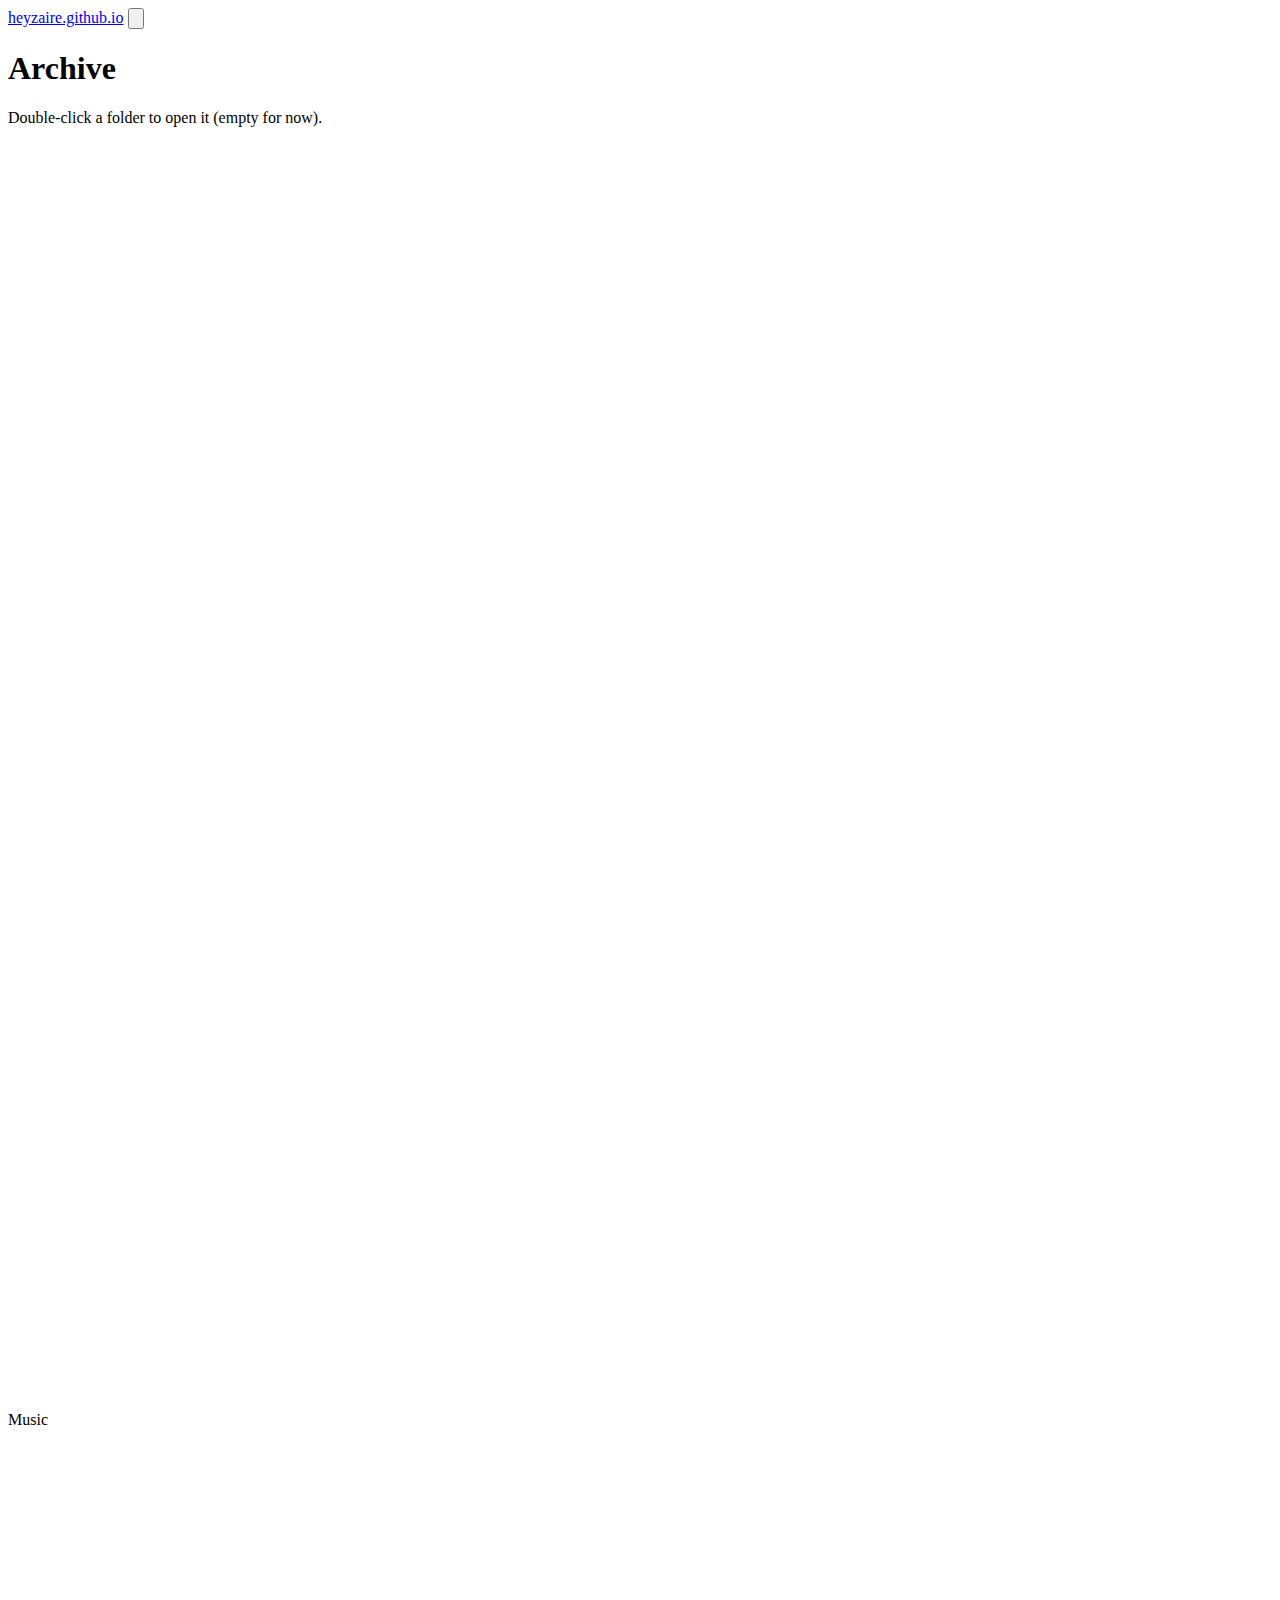
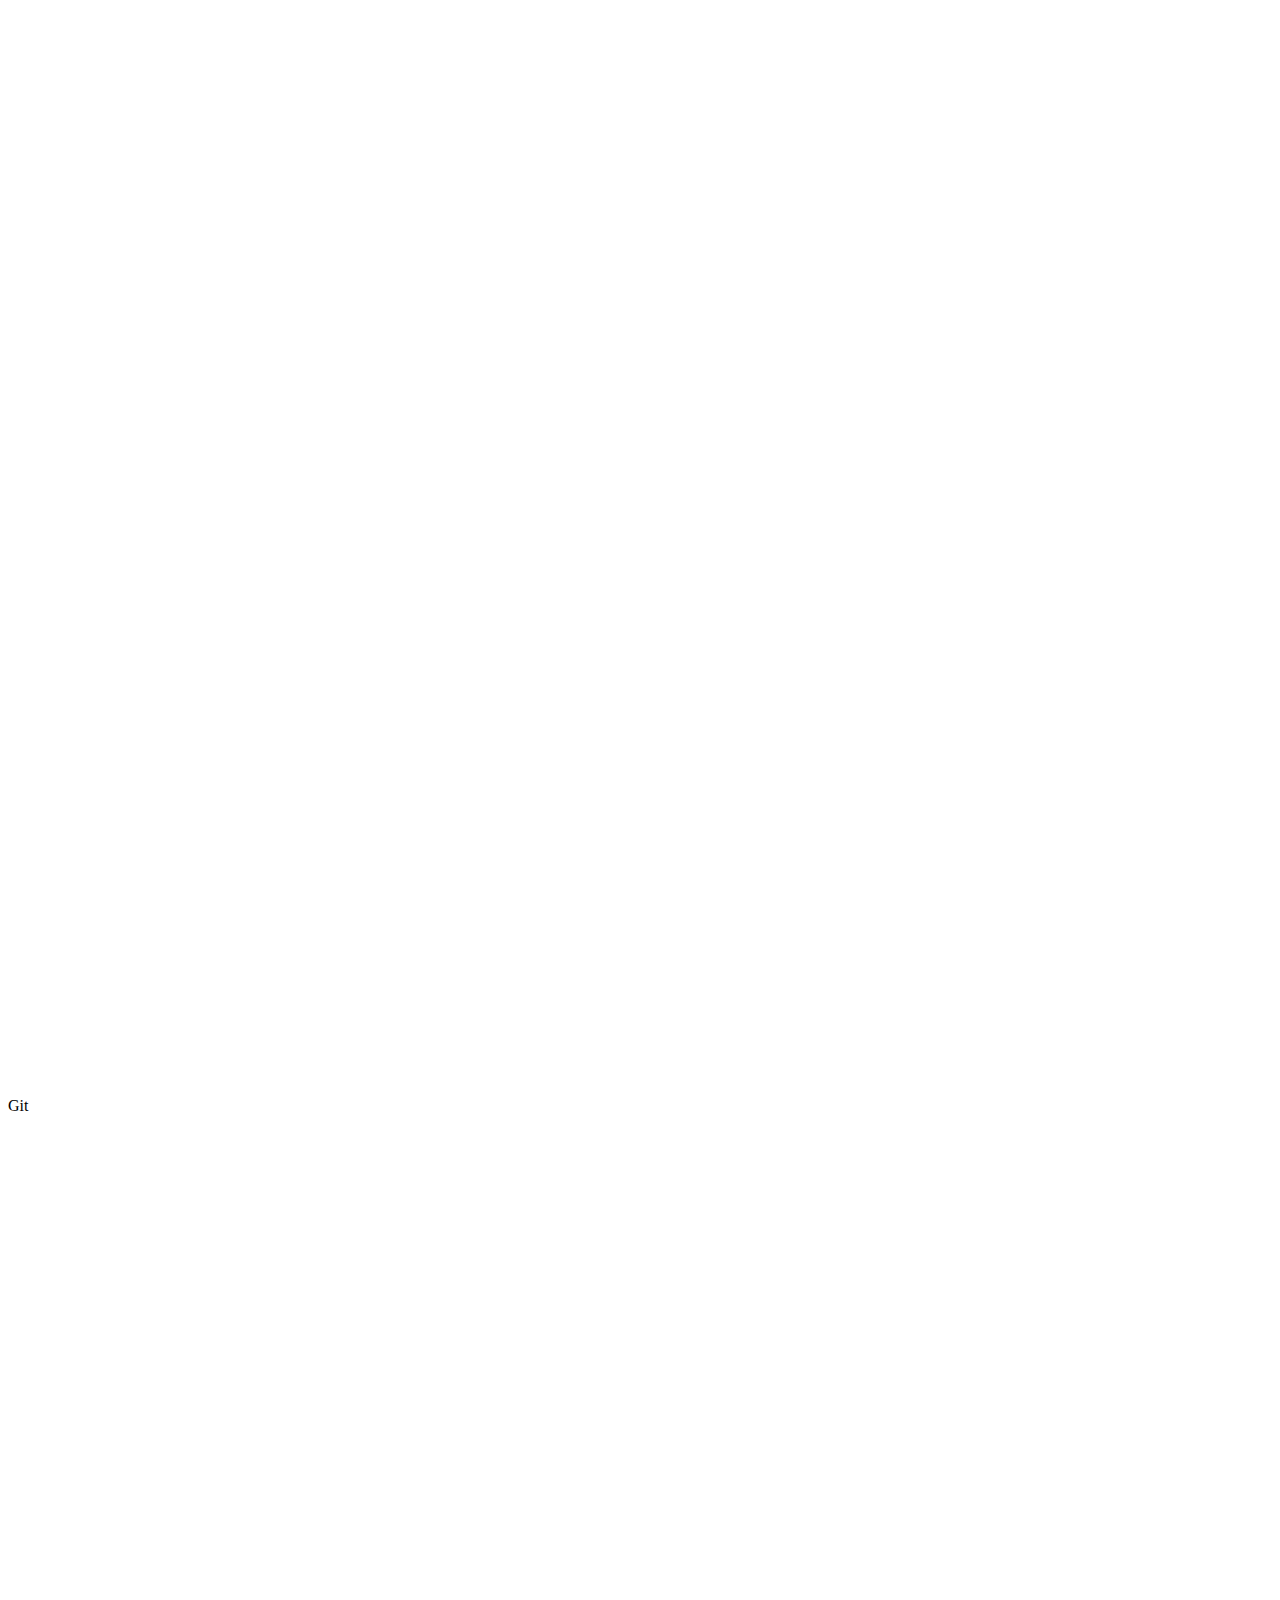
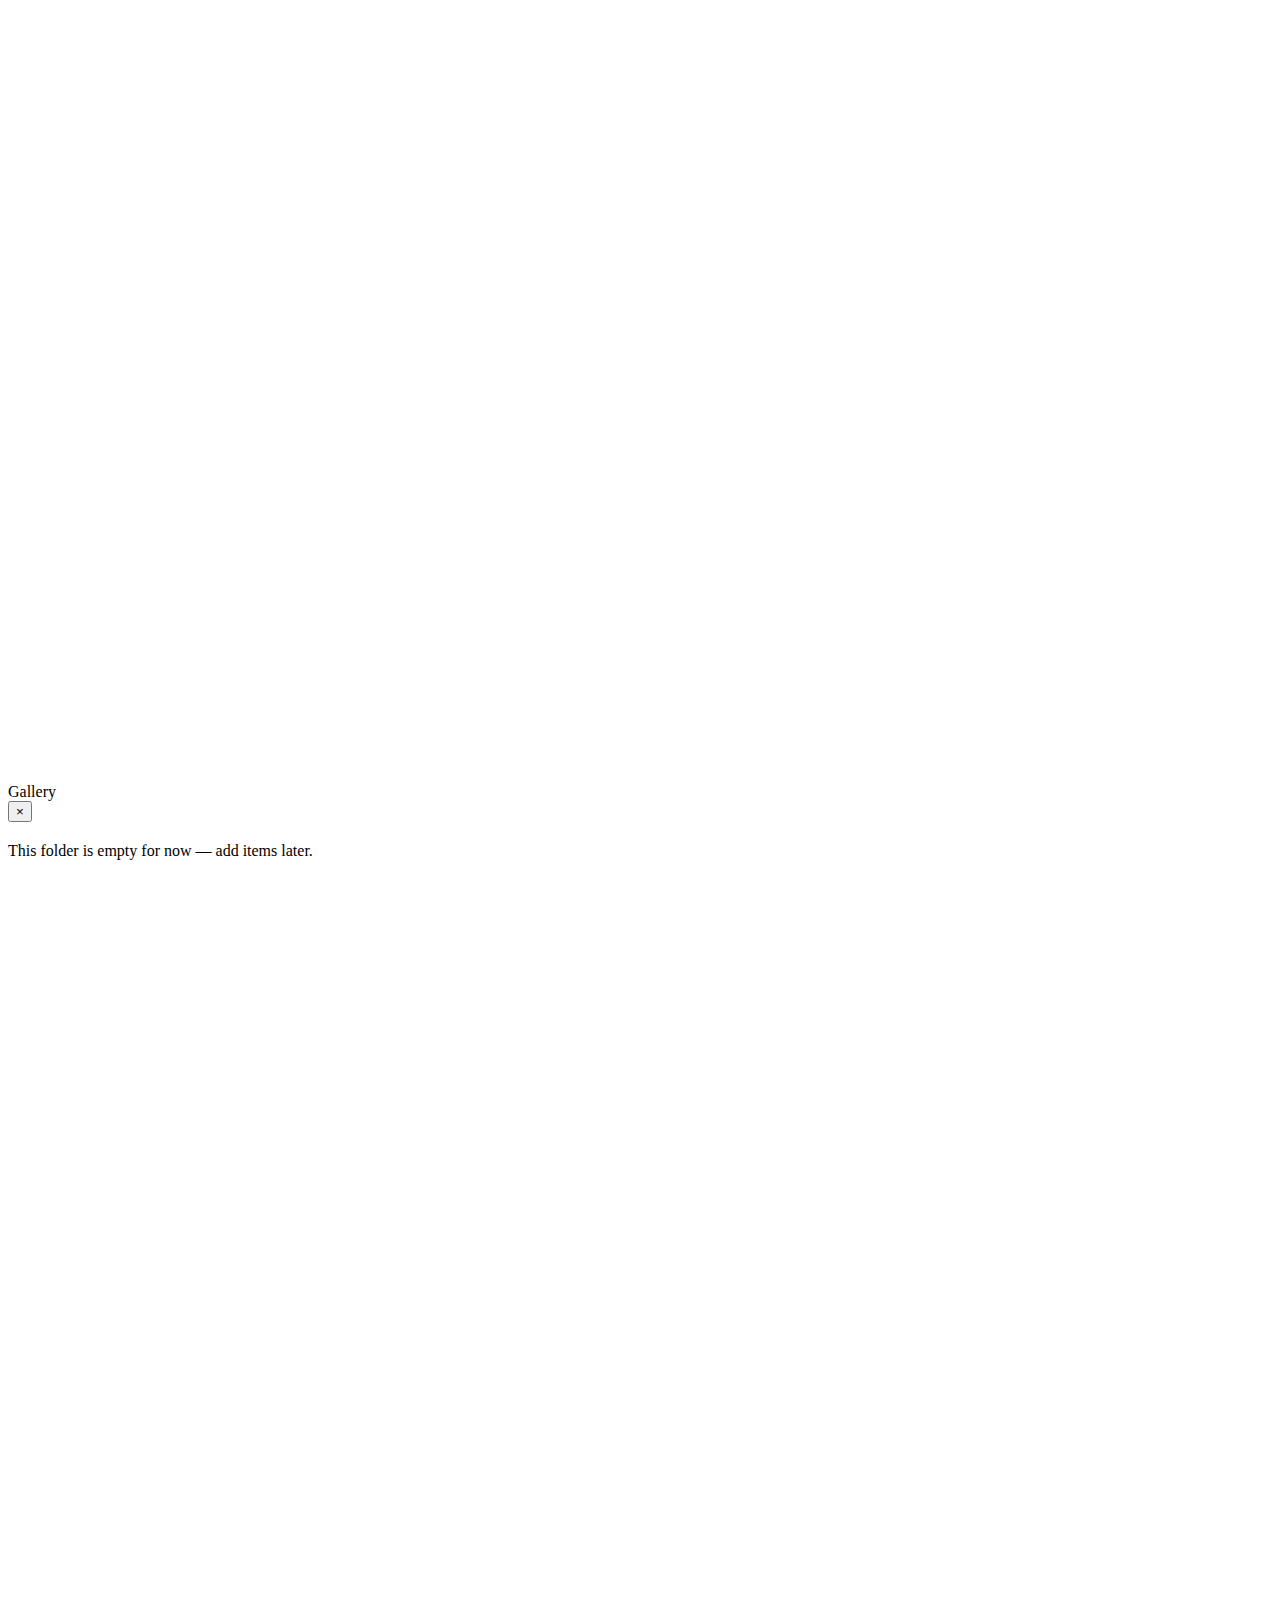
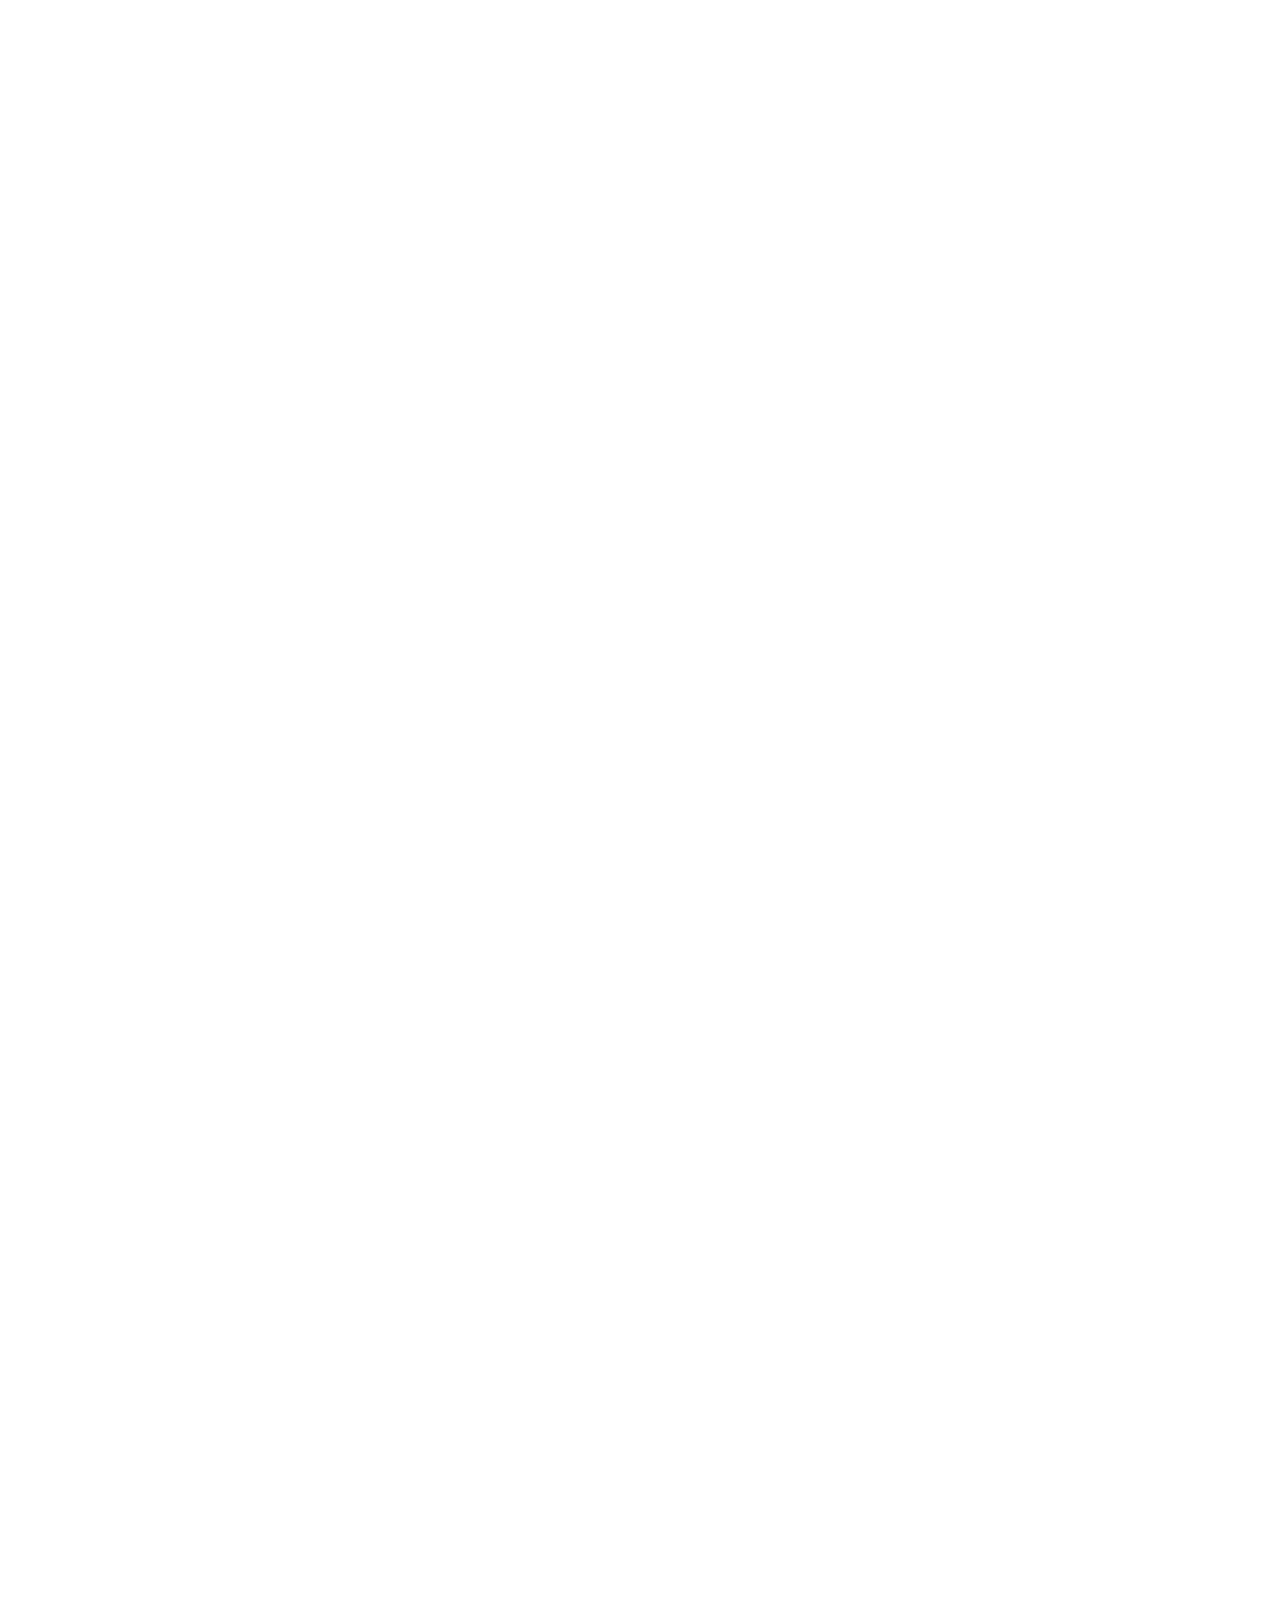
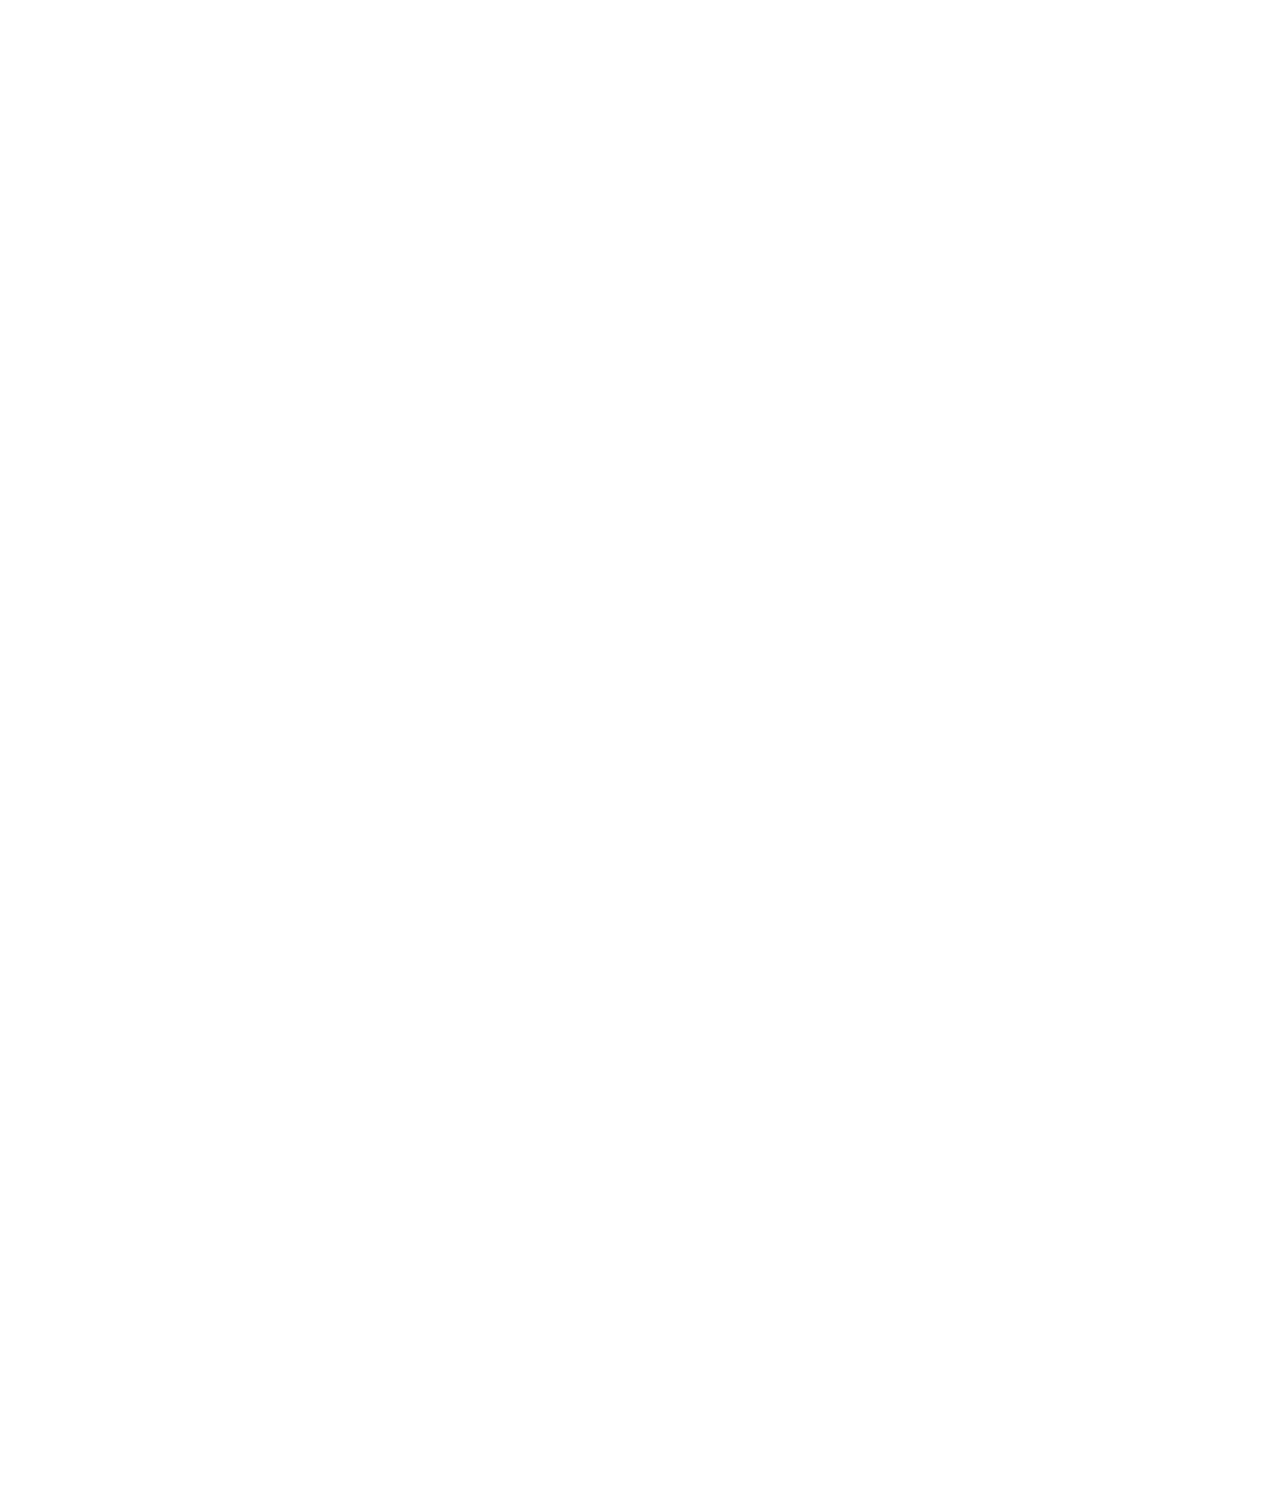
<file: archive.html>
<!DOCTYPE html>
<html lang="en">
<head>
  <meta charset="utf-8" />
  <meta name="viewport" content="width=device-width,initial-scale=1" />
  <title>archive — Zaire</title>
  <link rel="stylesheet" href="styles/style.css" />
  <link rel="stylesheet" href="styles/archive.css" />
  <script defer src="scripts/script.js"></script>
  <script defer src="scripts/archive.js"></script>
</head>
<body>
  <header class="site-header">
    <a class="site-link" href="https://github.com/FLAX9875" target="_blank">heyzaire.github.io</a>
    <button id="theme-toggle" class="theme-toggle" aria-label="Toggle theme">
      <img id="theme-icon" src="assets/icons/moon.svg" alt="theme icon">
    </button>
  </header>

  <main class="main-wrap">
    <section class="archive-section fade-in">
      <h1 class="alive-heading">Archive</h1>
      <p class="description">Double-click a folder to open it (empty for now).</p>

      <div class="folders-row" aria-hidden="false">
        <div class="folder" data-key="music">
          <img class="folder-svg" src="assets/icons/folder.svg" alt="Music folder">
          <div class="folder-label">Music</div>
        </div>

        <div class="folder" data-key="git">
          <img class="folder-svg" src="assets/icons/folder.svg" alt="Git folder">
          <div class="folder-label">Git</div>
        </div>

        <div class="folder" data-key="gallery">
          <img class="folder-svg" src="assets/icons/folder.svg" alt="Gallery folder">
          <div class="folder-label">Gallery</div>
        </div>
      </div>

      <div id="folderOverlay" class="folder-overlay" aria-hidden="true">
        <div class="folder-panel">
          <button id="closeOverlay" class="close-overlay" aria-label="Close">×</button>
          <h2 id="overlayTitle"></h2>
          <p class="description">This folder is empty for now — add items later.</p>
        </div>
      </div>
    </section>
  </main>

  <nav class="bottom-nav">
    <a class="nav-btn" href="index.html"><img src="assets/icons/home.svg" alt=""></a>
    <a class="nav-btn" href="blog.html"><img src="assets/icons/blog.svg" alt=""></a>
    <a class="nav-btn" href="archive.html"><img src="assets/icons/archive.svg" alt=""></a>
  </nav>
</body>
</html>
</file>
<file: styles/style.css>

</file>
<file: styles/archive.css>

</file>
